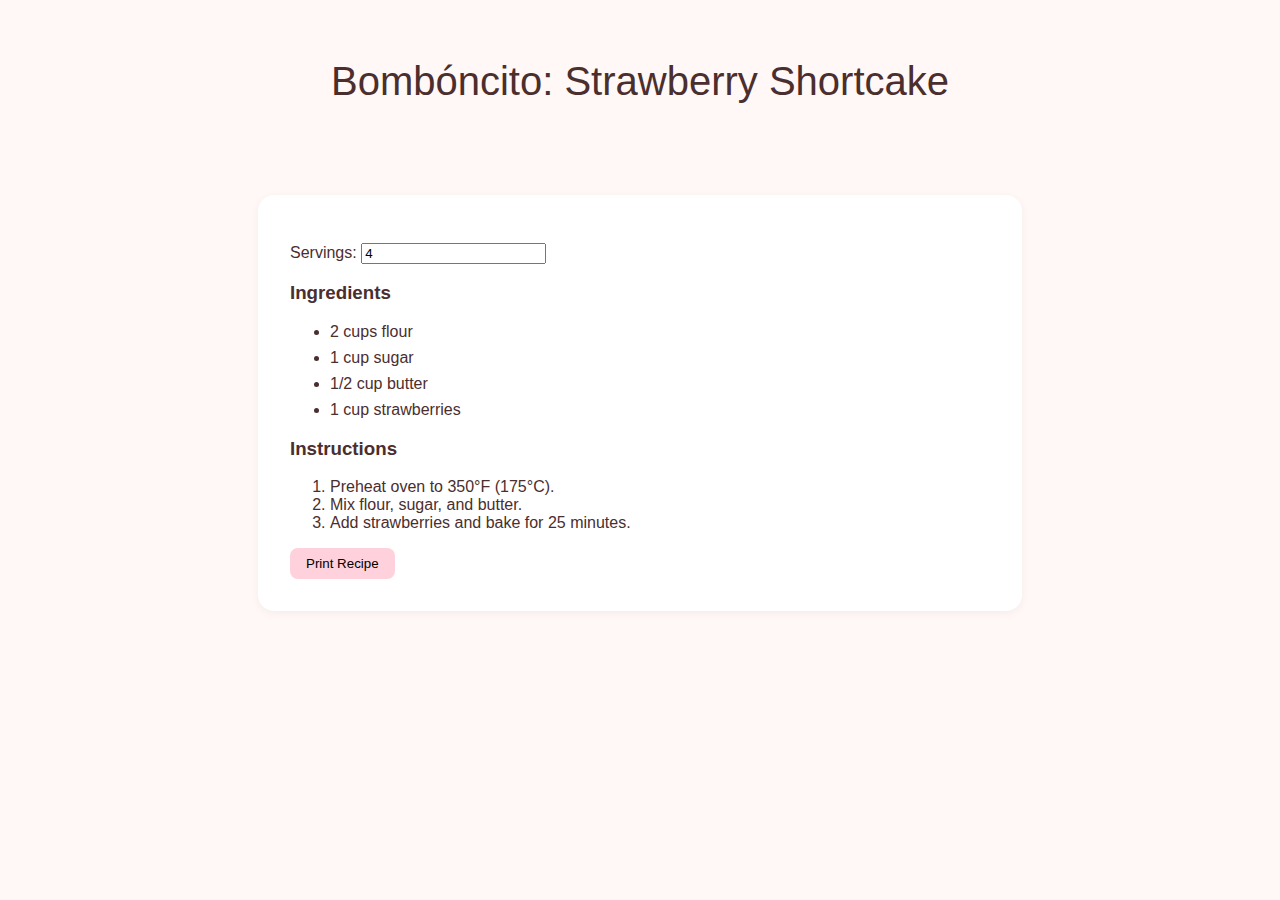
<file: Index.html>
<!DOCTYPE html>
<html lang="en">
<head>
  <meta charset="UTF-8" />
  <meta name="viewport" content="width=device-width, initial-scale=1.0" />
  <title>Bombóncito Recipes</title>
  <style>
    body {
      font-family: 'Helvetica Neue', sans-serif;
      background-color: #fff8f6;
      color: #4b2e2e;
      margin: 0;
      padding: 0 1rem;
    }
    header {
      padding: 2rem 0;
      text-align: center;
    }
    h1 {
      font-size: 2.5rem;
      font-weight: 500;
    }
    .recipe {
      max-width: 700px;
      margin: 2rem auto;
      padding: 2rem;
      background-color: #fff;
      border-radius: 16px;
      box-shadow: 0 2px 10px rgba(0,0,0,0.05);
    }
    .ingredient {
      margin: 0.5rem 0;
    }
    .controls {
      margin: 1rem 0;
    }
    .print-btn {
      display: inline-block;
      padding: 0.5rem 1rem;
      background-color: #ffd1dc;
      border: none;
      border-radius: 8px;
      cursor: pointer;
    }
  </style>
</head>
<body>
  <header>
    <h1>Bombóncito: Strawberry Shortcake</h1>
  </header>

  <div class="recipe">
    <div class="controls">
      <label for="servings">Servings: </label>
      <input type="number" id="servings" value="4" min="1" />
    </div>

    <h3>Ingredients</h3>
    <ul id="ingredients">
      <li class="ingredient" data-amount="2" data-unit="cups" data-name="flour">2 cups flour</li>
      <li class="ingredient" data-amount="1" data-unit="cup" data-name="sugar">1 cup sugar</li>
      <li class="ingredient" data-amount="0.5" data-unit="cup" data-name="butter">1/2 cup butter</li>
      <li class="ingredient" data-amount="1" data-unit="cup" data-name="strawberries">1 cup strawberries</li>
    </ul>

    <h3>Instructions</h3>
    <ol>
      <li>Preheat oven to 350°F (175°C).</li>
      <li>Mix flour, sugar, and butter.</li>
      <li>Add strawberries and bake for 25 minutes.</li>
    </ol>

    <button class="print-btn" onclick="window.print()">Print Recipe</button>
  </div>

  <script>
    const ingredients = document.querySelectorAll('.ingredient');
    const servingsInput = document.getElementById('servings');
    const defaultServings = 4;

    servingsInput.addEventListener('input', () => {
      const newServings = parseFloat(servingsInput.value);
      ingredients.forEach(item => {
        const amount = parseFloat(item.dataset.amount);
        const unit = item.dataset.unit;
        const name = item.dataset.name;
        const newAmount = (amount / defaultServings) * newServings;
        item.textContent = `${newAmount % 1 !== 0 ? newAmount.toFixed(2) : newAmount} ${unit} ${name}`;
      });
    });
  </script>
</body>
</html>
</file>
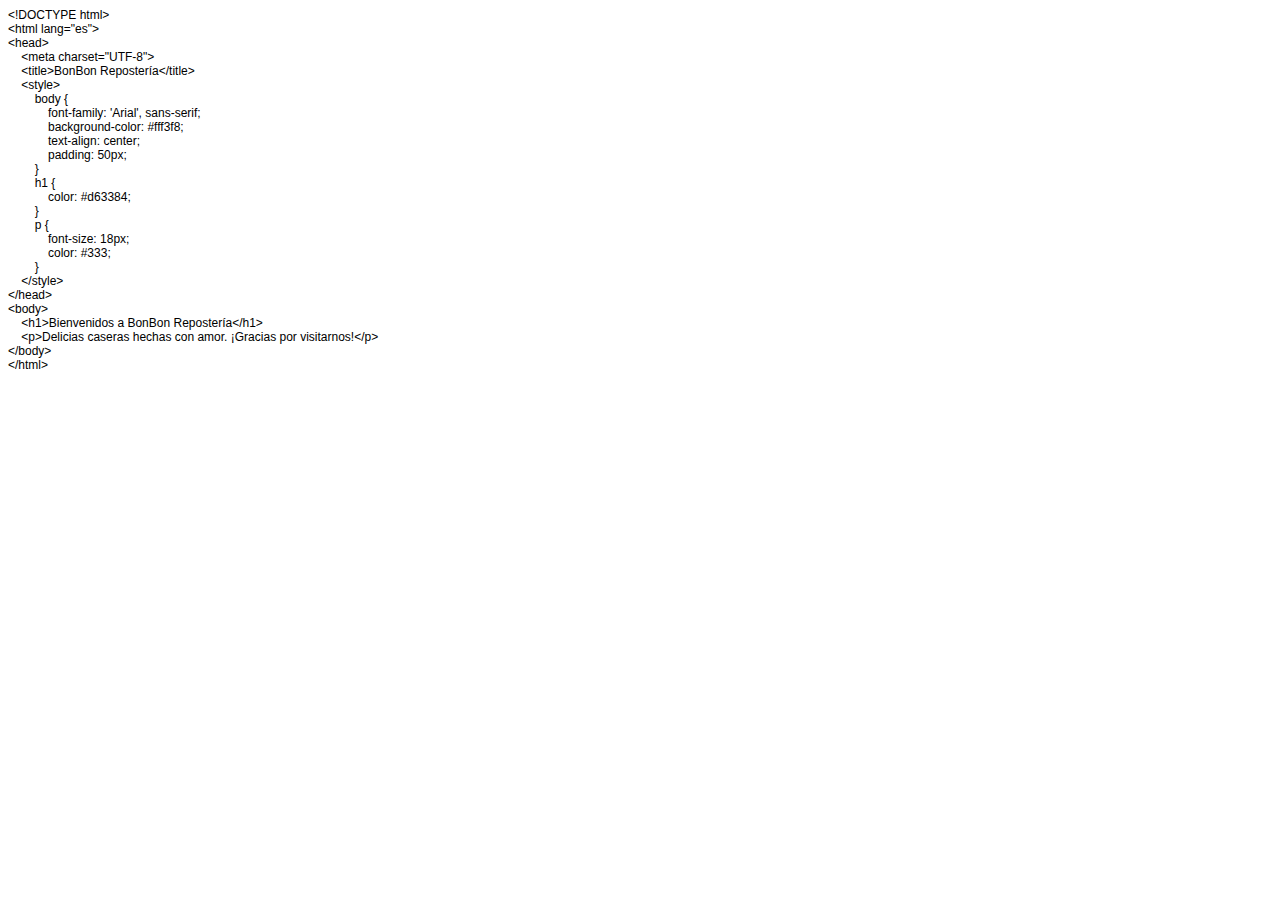
<file: bon.html>
<!DOCTYPE html PUBLIC "-//W3C//DTD HTML 4.01//EN" "http://www.w3.org/TR/html4/strict.dtd">
<html>
<head>
  <meta http-equiv="Content-Type" content="text/html; charset=utf-8">
  <meta http-equiv="Content-Style-Type" content="text/css">
  <title></title>
  <meta name="Generator" content="Cocoa HTML Writer">
  <meta name="CocoaVersion" content="2113.65">
  <style type="text/css">
    p.p1 {margin: 0.0px 0.0px 0.0px 0.0px; font: 12.0px Helvetica}
  </style>
</head>
<body>
<p class="p1">&lt;!DOCTYPE html&gt;</p>
<p class="p1">&lt;html lang="es"&gt;</p>
<p class="p1">&lt;head&gt;</p>
<p class="p1"><span class="Apple-converted-space">    </span>&lt;meta charset="UTF-8"&gt;</p>
<p class="p1"><span class="Apple-converted-space">    </span>&lt;title&gt;BonBon Repostería&lt;/title&gt;</p>
<p class="p1"><span class="Apple-converted-space">    </span>&lt;style&gt;</p>
<p class="p1"><span class="Apple-converted-space">        </span>body {</p>
<p class="p1"><span class="Apple-converted-space">            </span>font-family: 'Arial', sans-serif;</p>
<p class="p1"><span class="Apple-converted-space">            </span>background-color: #fff3f8;</p>
<p class="p1"><span class="Apple-converted-space">            </span>text-align: center;</p>
<p class="p1"><span class="Apple-converted-space">            </span>padding: 50px;</p>
<p class="p1"><span class="Apple-converted-space">        </span>}</p>
<p class="p1"><span class="Apple-converted-space">        </span>h1 {</p>
<p class="p1"><span class="Apple-converted-space">            </span>color: #d63384;</p>
<p class="p1"><span class="Apple-converted-space">        </span>}</p>
<p class="p1"><span class="Apple-converted-space">        </span>p {</p>
<p class="p1"><span class="Apple-converted-space">            </span>font-size: 18px;</p>
<p class="p1"><span class="Apple-converted-space">            </span>color: #333;</p>
<p class="p1"><span class="Apple-converted-space">        </span>}</p>
<p class="p1"><span class="Apple-converted-space">    </span>&lt;/style&gt;</p>
<p class="p1">&lt;/head&gt;</p>
<p class="p1">&lt;body&gt;</p>
<p class="p1"><span class="Apple-converted-space">    </span>&lt;h1&gt;Bienvenidos a BonBon Repostería&lt;/h1&gt;</p>
<p class="p1"><span class="Apple-converted-space">    </span>&lt;p&gt;Delicias caseras hechas con amor. ¡Gracias por visitarnos!&lt;/p&gt;</p>
<p class="p1">&lt;/body&gt;</p>
<p class="p1">&lt;/html&gt;</p>
</body>
</html>
</file>
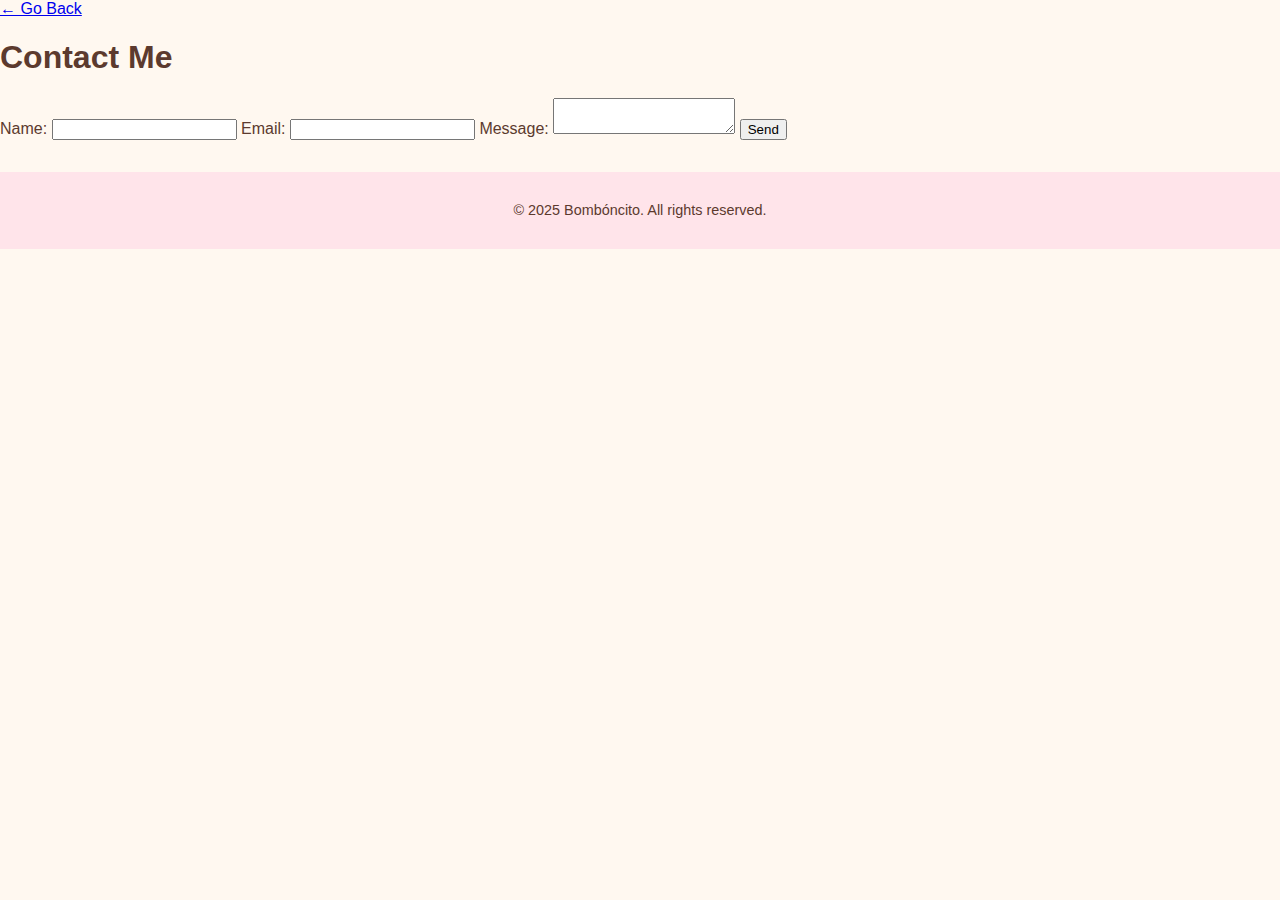
<file: contact.html>
<!DOCTYPE html>
<html lang="en">
<head>
  <meta charset="UTF-8" />
  <title>Contact Me</title>
  <link rel="stylesheet" href="style.css" />
</head>
<body>
  <a href="index.html" class="back-arrow">← Go Back</a>
  <div class="contact-form">
    <h1>Contact Me</h1>
    <form>
      <label for="name">Name:</label>
      <input type="text" id="name" required />
      <label for="email">Email:</label>
      <input type="email" id="email" required />
      <label for="message">Message:</label>
      <textarea id="message" required></textarea>
      <button type="submit">Send</button>
    </form>
       <footer>
    <p>&copy; 2025 Bombóncito. All rights reserved.</p>
  </footer>
  </div>
</body>
</html>
</file>
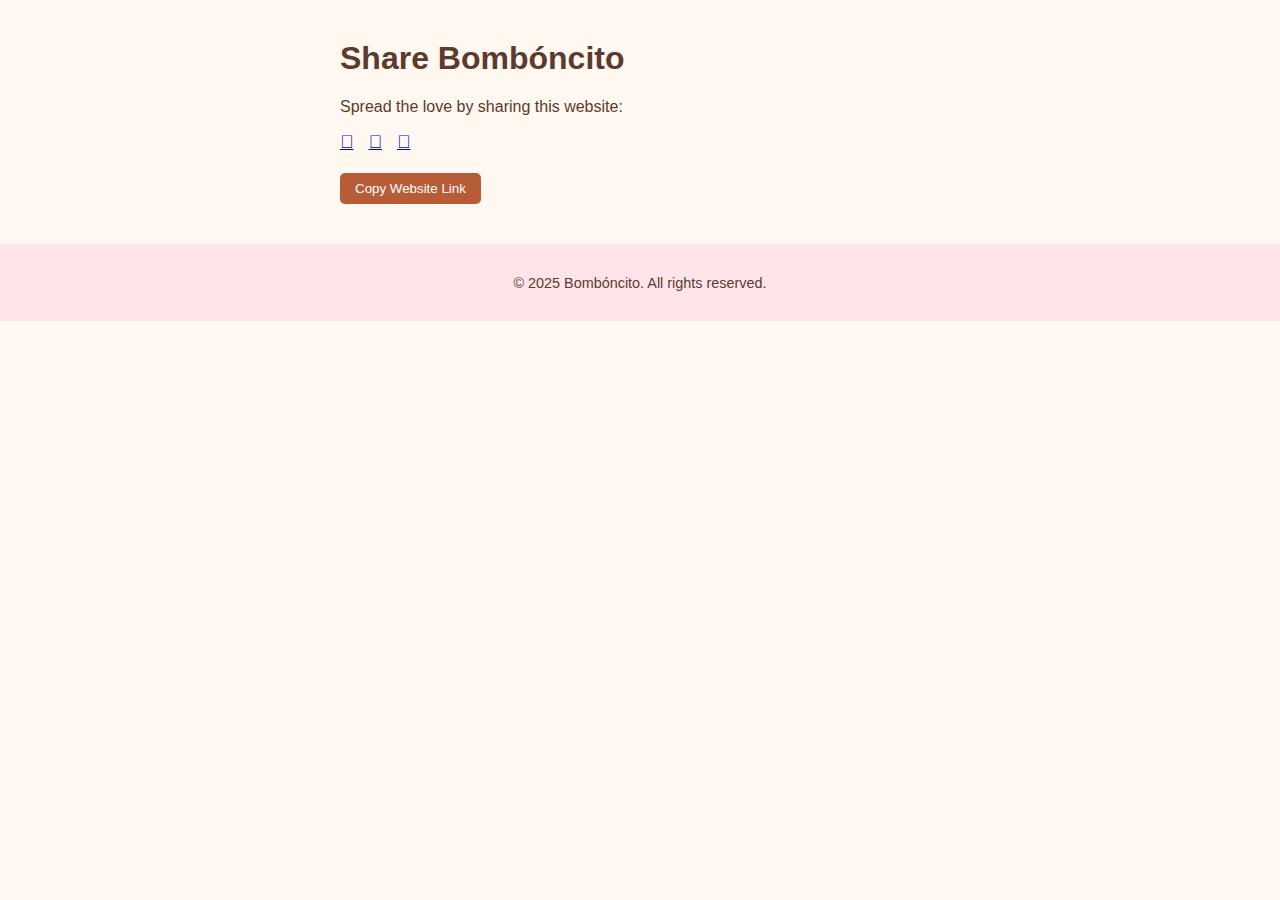
<file: share.html>
<!DOCTYPE html>
<html lang="en">
<head>
  <meta charset="UTF-8" />
  <meta name="viewport" content="width=device-width, initial-scale=1" />
  <title>Share Bombóncito</title>
  <link rel="stylesheet" href="style.css" />
</head>
<body>

  <header>
    <!-- Repeat nav bar -->
  </header>

  <main style="max-width: 600px; margin: 40px auto; padding: 0 20px;">
    <h1>Share Bombóncito</h1>
    <p>Spread the love by sharing this website:</p>

    <div style="display:flex; gap: 15px; font-size: 18px; color: #b85c38;">

      <a href="https://www.facebook.com/sharer/sharer.php?u=https://yourwebsite.com" target="_blank" rel="noopener" aria-label="Share on Facebook" title="Share on Facebook">
        &#xf09a;
      </a>
      <a href="https://twitter.com/intent/tweet?text=Check%20out%20Bombóncito!&url=https://yourwebsite.com" target="_blank" rel="noopener" aria-label="Share on Twitter" title="Share on Twitter">
        &#xf099;
      </a>
      <a href="https://api.whatsapp.com/send?text=Check%20out%20Bombóncito!%20https://yourwebsite.com" target="_blank" rel="noopener" aria-label="Share on WhatsApp" title="Share on WhatsApp">
        &#xf232;
      </a>
    </div>

    <button id="copyBtn" style="margin-top:20px; padding: 8px 15px; border: none; background:#b85c38; color: white; border-radius: 5px; cursor:pointer;">
      Copy Website Link
    </button>

    <p id="copyStatus" style="color:green; margin-top:10px;"></p>
  </main>

  <footer>
    <p>&copy; 2025 Bombóncito. All rights reserved.</p>
  </footer>

  <script>
    const copyBtn = document.getElementById('copyBtn');
    const copyStatus = document.getElementById('copyStatus');

    copyBtn.addEventListener('click', () => {
      navigator.clipboard.writeText(window.location.origin)
        .then(() => {
          copyStatus.textContent = 'Website URL copied to clipboard!';
          setTimeout(() => copyStatus.textContent = '', 3000);
        })
        .catch(() => {
          copyStatus.textContent = 'Failed to copy, please copy manually.';
        });
    });
  </script>
</body>
</html>
</file>
<file: style.css>
/* Reset and base styles */
body {
  font-family: 'Comic Sans MS', cursive, sans-serif;
  margin: 0;
  padding: 0;
  background-color: #fff8f0;
  color: #5c3a2e;
}

header.main-header {
  text-align: center;
  padding: 1rem;
  background-color: #ffe4ea;
  position: relative;
}

.logo-container {
  margin-bottom: 1rem;
}

.logo.large-logo {
  width: 150px;
  height: auto;
}

.top-bar {
  position: absolute;
  top: 1rem;
  right: 1rem;
  display: flex;
  align-items: center;
  gap: 0.5rem;
}

#searchBar {
  padding: 0.4rem 0.8rem;
  border-radius: 15px;
  border: 1px solid #d4a5a5;
  font-size: 1rem;
}

.flower-link {
  background: #ffecf2;
  border: 2px dashed #ffb6c1;
  border-radius: 50px;
  padding: 0.4rem 0.9rem;
  text-decoration: none;
  color: #d1495b;
  font-weight: bold;
  font-size: 0.9rem;
  box-shadow: 0 2px 4px rgba(0,0,0,0.1);
  transition: background 0.3s;
}

.flower-link:hover {
  background: #ffe0ea;
}

.main-nav {
  display: flex;
  justify-content: center;
  gap: 2rem;
  margin-top: 1.5rem;
}

.dropdown {
  position: relative;
  display: inline-block;
}

.dropbtn {
  background-color: #fff0f5;
  color: #d1495b;
  padding: 0.6rem 1rem;
  font-size: 1rem;
  border: none;
  border-radius: 20px;
  cursor: pointer;
  display: flex;
  align-items: center;
  gap: 0.5rem;
}

.nav-icon {
  width: 24px;
  height: 24px;
}

.dropdown-content {
  display: none;
  position: absolute;
  background-color: #fff0f5;
  min-width: 120px;
  box-shadow: 0px 8px 16px 0px rgba(0,0,0,0.2);
  z-index: 1;
  border-radius: 10px;
}

.dropdown-content a {
  color: #d1495b;
  padding: 0.5rem 1rem;
  text-decoration: none;
  display: block;
  border-bottom: 1px solid #ffcdd2;
}

.dropdown-content a:hover {
  background-color: #ffe0ea;
}

.dropdown:hover .dropdown-content {
  display: block;
}

.baking-links {
  display: flex;
  justify-content: space-between;
  margin: 1rem auto;
  max-width: 400px;
}

.baking-tab {
  background-color: #ffeef8;
  padding: 0.6rem 1.2rem;
  border-radius: 20px;
  text-decoration: none;
  font-weight: bold;
  color: #c94c4c;
  box-shadow: 0 2px 5px rgba(0,0,0,0.1);
  transition: background 0.3s;
}

.baking-tab:hover {
  background-color: #ffd6e8;
}

.recipe-grid {
  display: grid;
  grid-template-columns: repeat(auto-fill, minmax(220px, 1fr));
  gap: 1rem;
  padding: 2rem;
}

.recipe-card {
  background-color: #fff;
  border: 1px solid #ffd5e5;
  border-radius: 15px;
  text-align: center;
  padding: 1rem;
  box-shadow: 0 3px 6px rgba(0,0,0,0.05);
  transition: transform 0.2s;
}

.recipe-card:hover {
  transform: translateY(-5px);
}

.recipe-card img {
  width: 100%;
  border-radius: 10px;
}

footer {
  background-color: #ffe4ea;
  padding: 1rem;
  text-align: center;
  font-size: 0.9rem;
  margin-top: 2rem;
}
.submenu {
  display: none;
  position: absolute;
  background-color: #fff0f5;
  padding: 10px;
  border-radius: 10px;
  box-shadow: 2px 2px 10px #dcb;
  z-index: 10;
}

.submenu a {
  display: block;
  margin: 5px 0;
  text-decoration: none;
  color: #444;
  font-family: 'Comic Sans MS', cursive;
}

.dropdown:hover {
  cursor: pointer;
}

.show {
  display: block;
}
</file>
